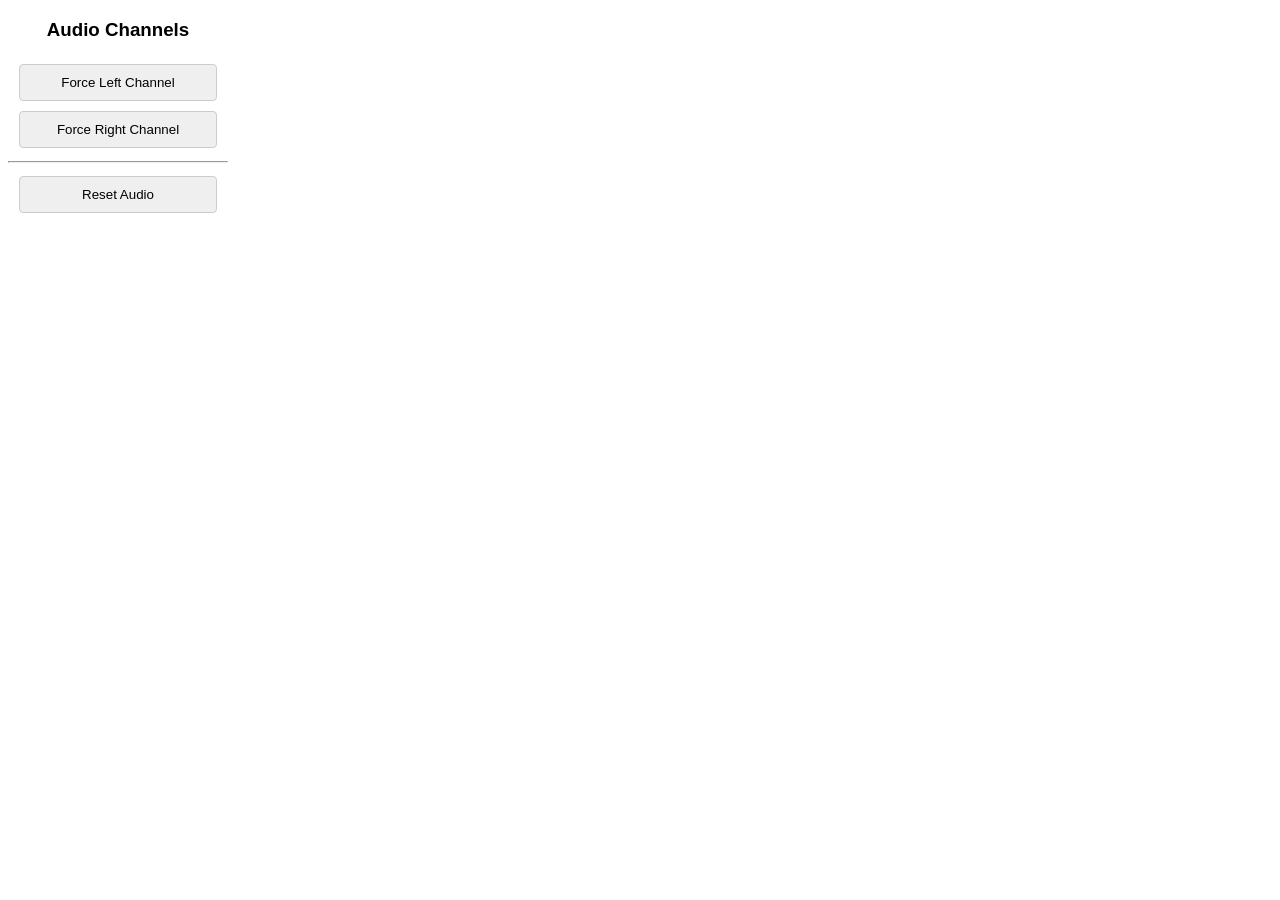
<file: extensions/audio-channel-controller/popup.html>
<!DOCTYPE html>
<html>
<head>
  <title>Audio Channel Control</title>
  <style>
    body {
      width: 220px;
      font-family: sans-serif;
      text-align: center;
    }
    button {
      width: 90%;
      padding: 10px;
      margin: 5px 0;
      cursor: pointer;
      border: 1px solid #ccc;
      border-radius: 4px;
    }
    button:hover {
      background-color: #f0f0f0;
    }
    #volume-control {
      margin: 10px 0;
      display: none; /* Initially hidden */
    }
    #volume-control label {
      display: block;
      margin-bottom: 5px;
    }
    #volume-slider {
      width: 90%;
    }
  </style>
</head>
<body>
  <h3>Audio Channels</h3>
  <button id="force-left">Force Left Channel</button>
  <button id="force-right">Force Right Channel</button>

  <hr>

  <!-- New Volume Control Section -->
  <div id="volume-control">
    <label for="volume-slider">Volume</label>
    <input type="range" id="volume-slider" min="0" max="2" step="0.05" value="1">
  </div>

  <button id="reset">Reset Audio</button>
  <script src="popup.js"></script>
</body>
</html>
</file>
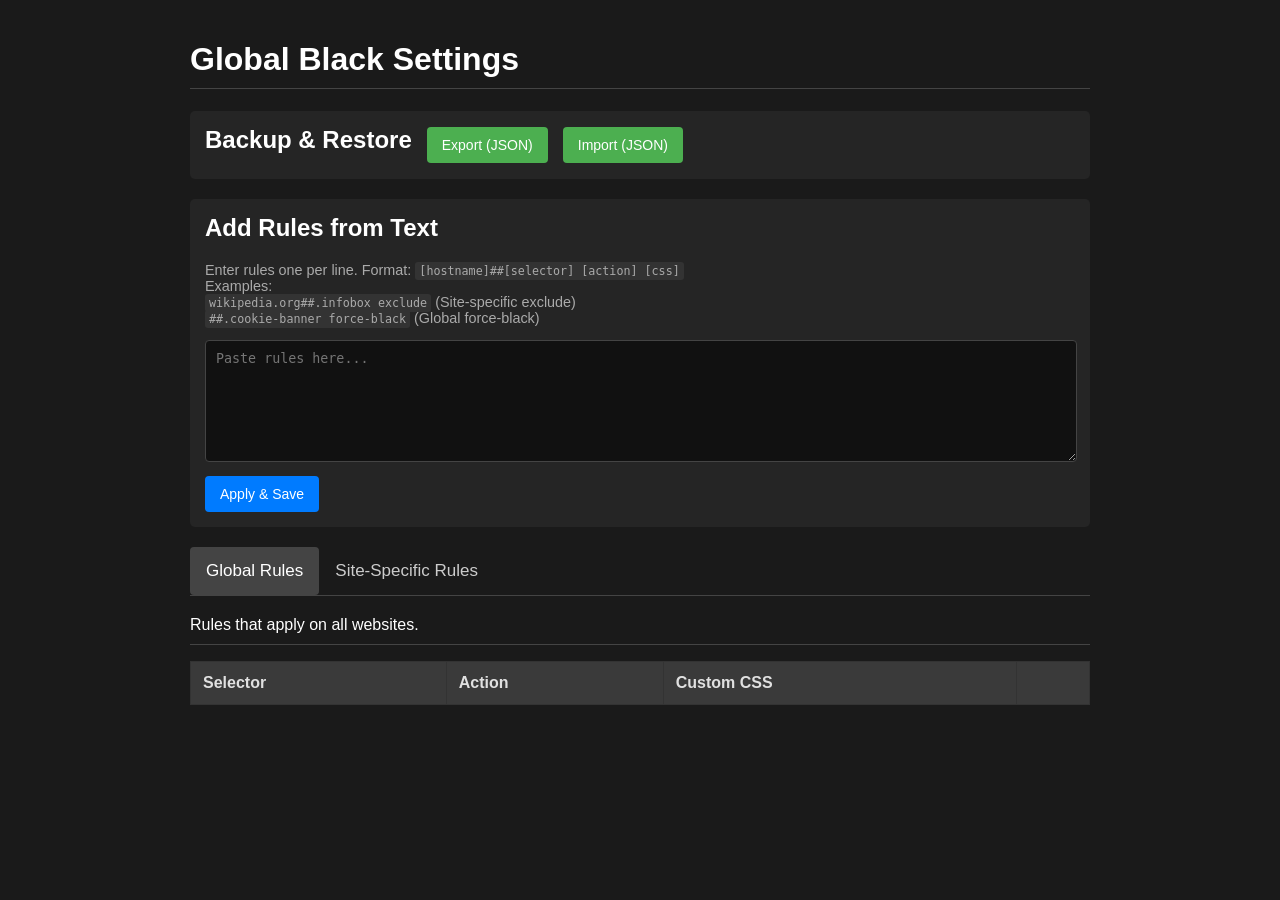
<file: extensions/Global Black/options.html>
<!DOCTYPE html>
<html>
<head>
    <title>Global Black Options</title>
    <meta charset="utf-8">
    <link rel="stylesheet" href="options.css">
</head>
<body>
    <div class="container">
        <h1>Global Black Settings</h1>

        <div class="backup-section">
            <h2>Backup & Restore</h2>
            <button id="exportRulesBtn">Export (JSON)</button>
            <label class="import-label">
                Import (JSON)
                <input type="file" id="importRulesInput" accept=".json">
            </label>
        </div>

        <div class="text-import-section">
            <h2>Add Rules from Text</h2>
            <p>
                Enter rules one per line. Format: <code>[hostname]##[selector] [action] [css]</code><br>
                Examples: <br>
                <code>wikipedia.org##.infobox exclude</code> (Site-specific exclude)<br>
                <code>##.cookie-banner force-black</code> (Global force-black)<br>
            </p>
            <textarea id="textImportArea" placeholder="Paste rules here..."></textarea>
            <button id="applyTextImportBtn">Apply & Save</button>
        </div>


        <div class="tabs">
            <button class="tab-link active" data-tab="global">Global Rules</button>
            <button class="tab-link" data-tab="site">Site-Specific Rules</button>
        </div>

        <div id="global" class="tab-content active">
            <h3>Rules that apply on all websites.</h3>
            <table id="globalRulesTable">
                <thead><tr><th>Selector</th><th>Action</th><th>Custom CSS</th><th></th></tr></thead>
                <tbody><!-- Rules will be rendered here by JS --></tbody>
            </table>
        </div>

        <div id="site" class="tab-content">
            <div class="site-selector-header">
                <h3>Rules for site:</h3>
                <select id="siteSelector"></select>
            </div>
            <table id="siteRulesTable">
                <thead><tr><th>Selector</th><th>Action</th><th>Custom CSS</th><th></th></tr></thead>
                <tbody><!-- Rules will be rendered here by JS --></tbody>
            </table>
        </div>
    </div>
    <script src="options.js"></script>
</body>
</html>
</file>
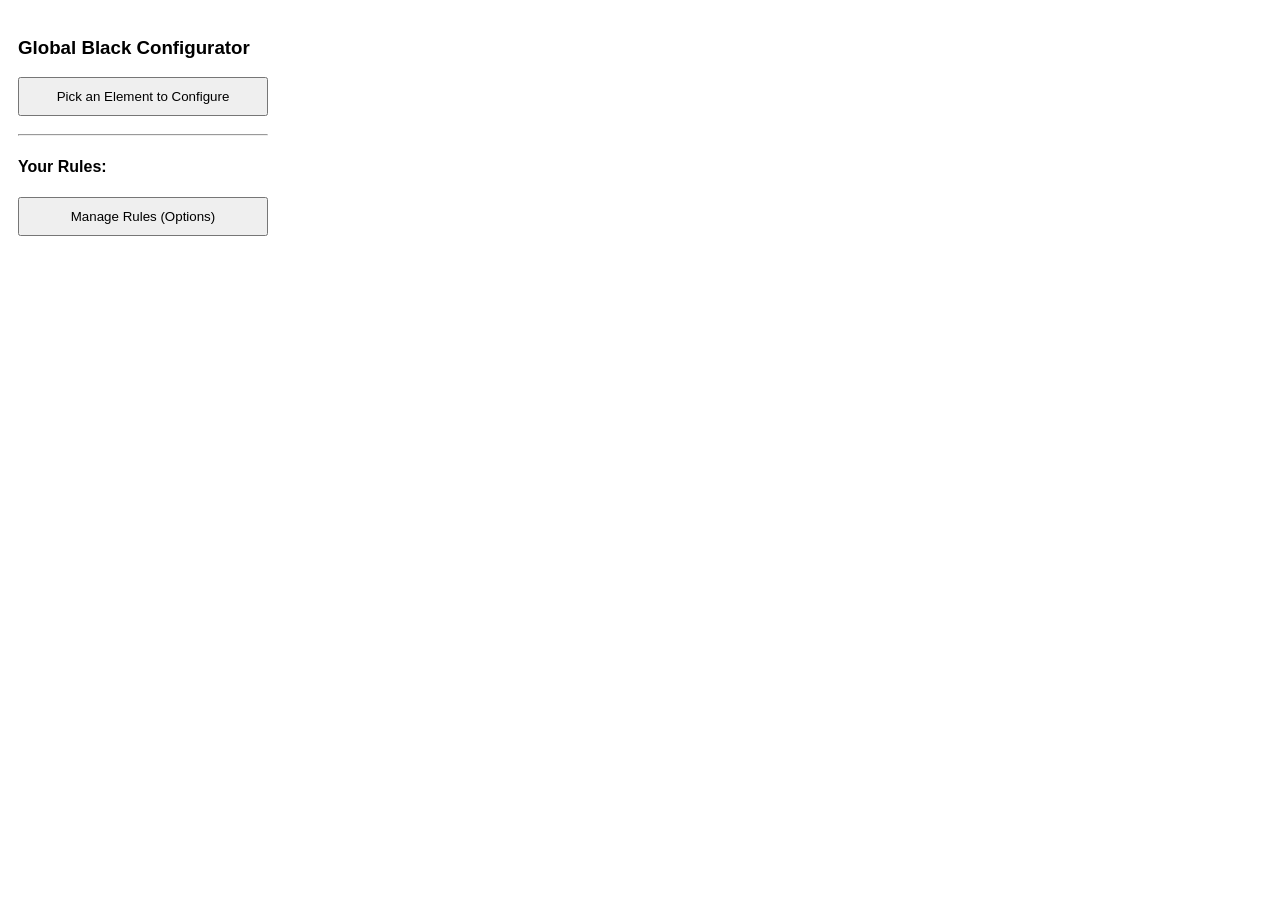
<file: extensions/Global Black/popup.html>
<!DOCTYPE html>
<html>
<head>
  <style>
    body { font-family: sans-serif; width: 250px; padding: 10px; }
    button { width: 100%; padding: 10px; margin-bottom: 10px; cursor: pointer; }
    #rulesList { list-style: none; padding: 0; }
    #rulesList li { background: #f0f0f0; padding: 5px; margin-bottom: 5px; display: flex; justify-content: space-between; align-items: center; }
    #rulesList code { white-space: nowrap; overflow: hidden; text-overflow: ellipsis; max-width: 180px; }
    #rulesList .delete-btn { cursor: pointer; color: red; font-weight: bold; }
  </style>
</head>
<body>
  <h3>Global Black Configurator</h3>
  <button id="pickElementBtn">Pick an Element to Configure</button>
  <hr>
  <h4>Your Rules:</h4>
  <ul id="rulesList"></ul>

  <script src="popup.js"></script>
</body>
</html>
</file>
<file: extensions/Global Black/options.css>
body { font-family: -apple-system, BlinkMacSystemFont, "Segoe UI", Roboto, sans-serif; background-color: #1a1a1a; color: #e0e0e0; margin: 0; padding: 20px; }
.container { max-width: 900px; margin: auto; }
h1, h2, h3 { color: #fff; border-bottom: 1px solid #444; padding-bottom: 10px; }
h3 { font-size: 1em; font-weight: normal; margin-top: 0; }

.backup-section { background-color: #252525; padding: 15px; border-radius: 5px; margin-bottom: 20px; display: flex; align-items: center; gap: 15px; }
.backup-section h2 { border: none; margin: 0; }

button, .import-label { background-color: #4CAF50; color: white; padding: 10px 15px; border: none; border-radius: 4px; cursor: pointer; font-size: 14px; }
button:hover, .import-label:hover { background-color: #45a049; }
.import-label input[type="file"] { display: none; }
.site-selector-header {
    display: flex;
    align-items: center;
    gap: 10px;
    margin-bottom: 15px;
}

.site-selector-header h3 {
    margin: 0;
    border: none;
}

#siteSelector {
    padding: 8px;
    background-color: #333;
    color: #fff;
    border: 1px solid #555;
    border-radius: 4px;
    font-size: 1em;
}

.tabs { overflow: hidden; border-bottom: 1px solid #444; margin-bottom: 20px; }
.tabs button { background-color: transparent; float: left; border: none; outline: none; cursor: pointer; padding: 14px 16px; transition: 0.3s; font-size: 17px; color: #ccc; }
.tabs button:hover { background-color: #333; }
.tabs button.active { background-color: #444; color: #fff; }

.tab-content { display: none; }
.tab-content.active { display: block; }

table { width: 100%; border-collapse: collapse; }
th, td { border: 1px solid #333; padding: 12px; text-align: left; }
th { background-color: #3a3a3a; }
tbody tr:nth-child(even) { background-color: #2c2c2c; }
tbody tr:hover { background-color: #404040; }
td code { background-color: #111; padding: 3px 6px; border-radius: 3px; font-family: monospace; }
td.actions button { background-color: #f44336; }
td.actions button:hover { background-color: #da190b; }
/* Text Import Section Styles */
.text-import-section {
    background-color: #252525;
    padding: 15px;
    border-radius: 5px;
    margin-bottom: 20px;
}
.text-import-section h2 { border: none; margin: 0 0 10px 0; }
.text-import-section p { font-size: 0.9em; color: #aaa; margin-top: 0; }
.text-import-section code { background: #333; padding: 2px 4px; border-radius: 3px; }
#textImportArea {
    width: calc(100% - 20px);
    min-height: 100px;
    background-color: #111;
    color: #ddd;
    border: 1px solid #444;
    border-radius: 4px;
    padding: 10px;
    font-family: monospace;
    resize: vertical;
    margin-bottom: 10px;
}
#applyTextImportBtn {
    background-color: #007bff;
}
#applyTextImportBtn:hover {
    background-color: #0069d9;
}


/* In-place Editing Styles */
td > input[type="text"], td > select {
    width: 95%;
    background-color: #111;
    color: #ddd;
    border: 1px solid #007bff; /* Highlight editable fields */
    padding: 5px;
    border-radius: 3px;
    font-family: inherit;
    font-size: inherit;
}
.save-btn {
    background-color: #28a745 !important;
}
.cancel-btn {
    background-color: #6c757d !important;
    margin-right: 5px;
}
.edit-btn {
    background-color: #ffc107 !important;
    color: #212529 !important;
}
/* Color Picker UI styles */
.color-picker-wrapper {
    display: flex;
    flex-direction: column;
    gap: 8px;
}
.color-input-group {
    display: flex;
    align-items: center;
    gap: 8px;
}
.color-input-group label {
    font-size: 0.9em;
    width: 60px;
}
.color-input-group input[type="color"] {
    -webkit-appearance: none;
    -moz-appearance: none;
    appearance: none;
    width: 30px;
    height: 30px;
    background-color: transparent;
    border: 1px solid #555;
    border-radius: 4px;
    cursor: pointer;
}
.color-input-group input[type="color"]::-webkit-color-swatch {
    border-radius: 3px;
    border: none;
}
.color-input-group input[type="text"] {
    flex-grow: 1;
}
</file>
